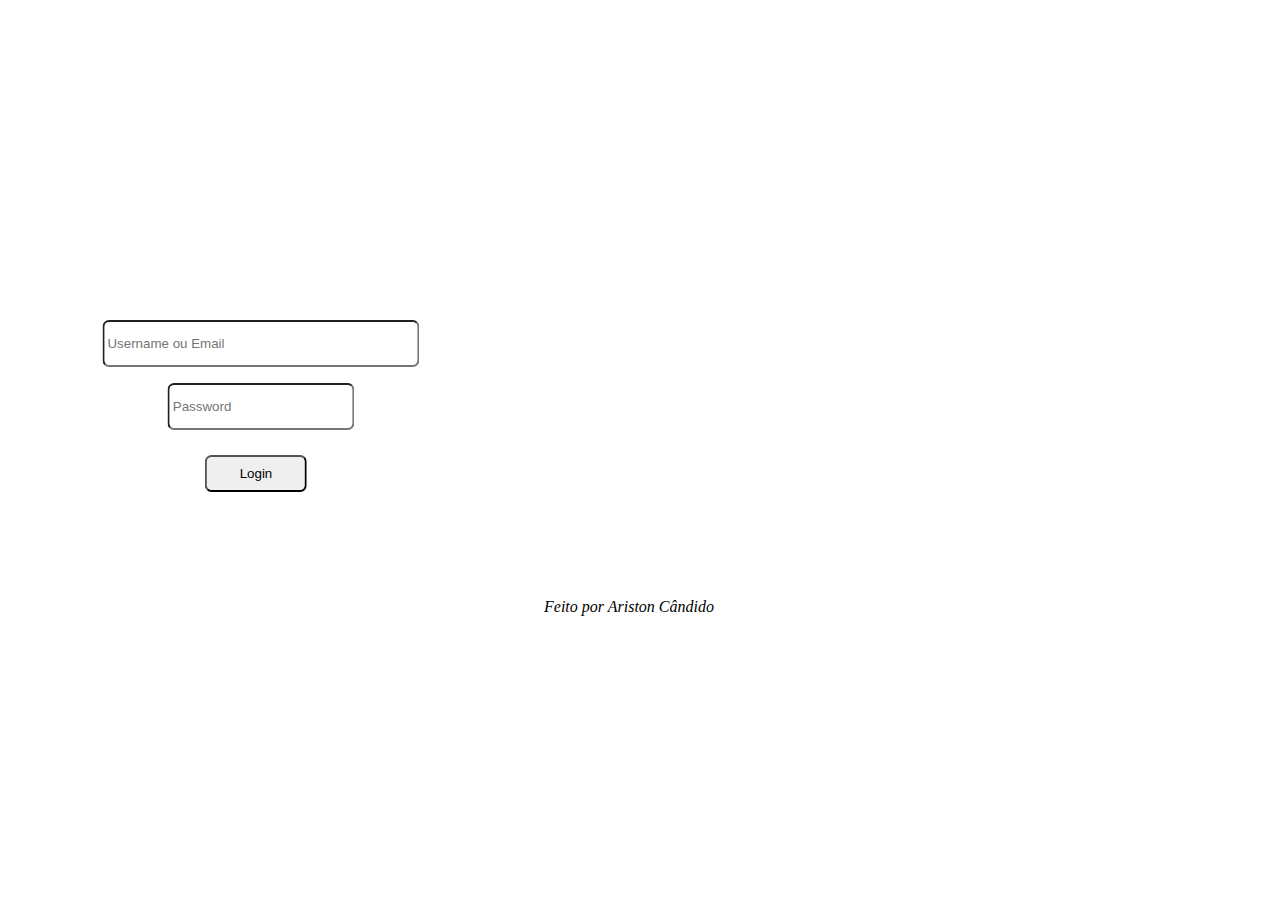
<file: Music.io/index.html>
<!DOCTYPE html>
<html lang="pt-br">
<head>
    <meta charset="UTF-8">
    <meta http-equiv="X-UA-Compatible" content="IE=edge">
    <meta name="viewport" content="width=device-width, initial-scale=1.0">
    <link href="https://cdn.jsdelivr.net/npm/bootstrap@5.2.3/dist/css/bootstrap.min.css" rel="stylesheet" integrity="sha384-rbsA2VBKQhggwzxH7pPCaAqO46MgnOM80zW1RWuH61DGLwZJEdK2Kadq2F9CUG65" crossorigin="anonymous">
   <link rel="stylesheet" href="style.css">
   <link rel="shortcut icon" href="imgs/favicon-16x16.png" type="image/x-icon">
    <title>Musica.io</title>
</head>
<body>
    
    <section class="container bg-dark rounded-5" id="caixa"> 
   

        <div class="perfil">
                   
             <div class="foto_perfil">
                             
                <img src="./imgs/gravatar.png" id="gravatar" alt="avatar">
             </div>
                  
        </div>
      
        
        <div class="entradas">
            <h2>Sign In</h2>
            <div>
                <label for="email">Email</label>
                <input type="text" placeholder="Username ou Email" class="input-group" name="email" id="email">
            </div>
            <div>
                <label for="email">Password</label>
                <input type="password" placeholder="Password" class="input-group" name="email" id="pass">
            </div>
          

        </div>
        <div class="botoes"  onmouseenter="enganar()" onmouseout="corrigir()"  >
           
                <input type="button"  value="Login" class="btn btn-success "   id="logar">


            
          
        </div>
     

    </section>

    <footer>
        <p> Feito por Ariston Cândido</p>
    </footer>


    <div class="popup">
       <input type="button" value="X" id="close" class="btn btn-danger" >
        <h1>Erro</h1>
        <hr>
        <p>
            Verifique os dados colocados nos espaços e tente novamente !
        </p>
  





    </div>

<script src="script.js"></script>
</body>
</html>
</file>
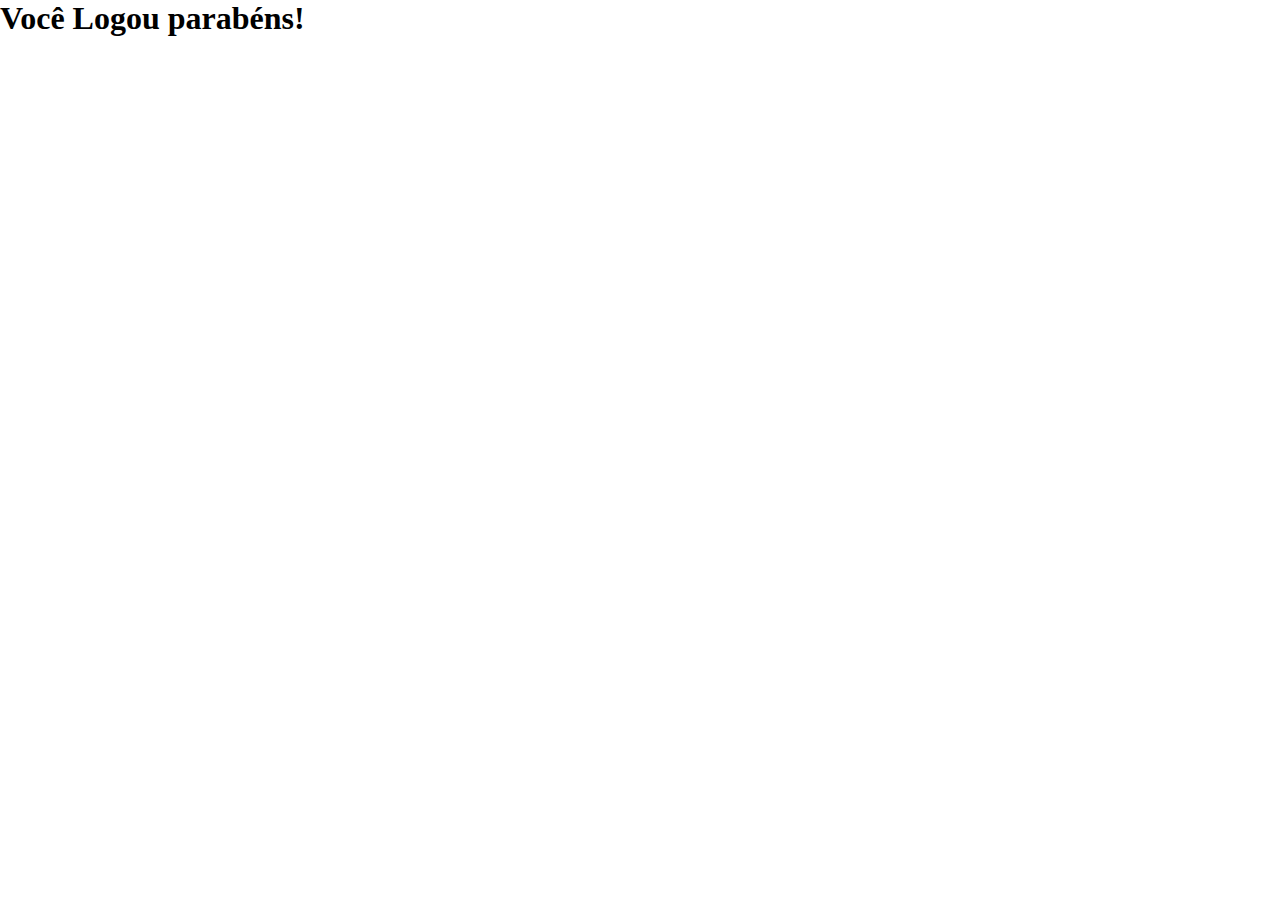
<file: Music.io/modal.html>
<!DOCTYPE html>
<html lang="pt-br">
<head>
    <meta charset="UTF-8">
    <meta http-equiv="X-UA-Compatible" content="IE=edge">
    <meta name="viewport" content="width=device-width, initial-scale=1.0">
    <link rel="stylesheet" href="style.css">
    <title>Document</title>

    
</head>
<body>
    <h1>
        Você Logou parabéns!
    </h1>

  
</body>
</html>
</file>
<file: Music.io/style.css>
*{
    margin: 0;
    padding: 0;
    box-sizing: 0;
}
.container{


         width: 40%;
         height: 35rem;
         margin-top: 2%;
         min-width: 20rem;
         color: white;
        
}
.popup{

    background-color: rgb(35, 33, 33);
    color:  white;
    width: 50%;
    border-radius: 15pt;
    position: absolute;
    left: 50%;
    top: 40%;
    transform: translate(-50%,-50%);
    z-index: 9999;
    display: none;
  
    transition: 0.8s;
    padding: 2%;


}
#close{
    text-align: center;
    position: relative;
    width: 2.5rem;
    left: 1.2rem;
    opacity: 90%;
    top: -0.8rem;
  
}


.popup h1{
    margin-bottom: 2%;

    color: rgb(0, 234, 255);
    
}
.popup hr {

    margin-bottom: 2%;
    

    
}
.popup p{
    
    margin: 0 auto;
}
.logo{
    width: 5rem;
    height: auto;
    position: relative;
    left: 50%;
    margin-bottom:5rem;
    top: 8%;
    transform: translateX(-50%);
}
#logo{
    width: 4rem;
    height: 4rem;
    margin-left: 10%;
    filter: drop-shadow(5px 5px 15px black);
    
}
input{
    margin-bottom: 5%;
    height:2.3rem ;
    border-radius: 5pt;
    padding: 1%;
}
.perfil{

     position: relative;
     top: 5%;
}

.foto_perfil{
    width: 5rem;
    margin: 2% auto 0 auto ;
 
}



#gravatar{
    width: 7rem;
    height: 7rem;
    transition: 0.8s;
    border-radius: 50%;
}

#email{
    width: 100%;

}
h2{
    position: relative;
    left: 50%;
    transform: translateX(-50%);
    font-size: 25pt;
    margin-bottom: 15%;
}
label{
    color: white;
    width: 20%;
    margin-bottom: 3%;
}

.entradas{
    margin-top: 15%;
    position: relative;
    width: 60% ;
    left: 50%;
    transform: translateX(-50%);
   
}

.botoes{

  
    width: 40%;
    margin: 0 auto;
   
}
.btn{
    width: 50%;
    position: relative;
    left: 50%;
    right: 50%;
    transform: translateX(-50%);
    margin-top: 5%;
    transition: 0.3s;
    
}
footer{
    width: 15%;
    margin: 0 auto;
    padding-top: 1%;
    font-style: italic;
    font-weight: 450;
}
</file>
